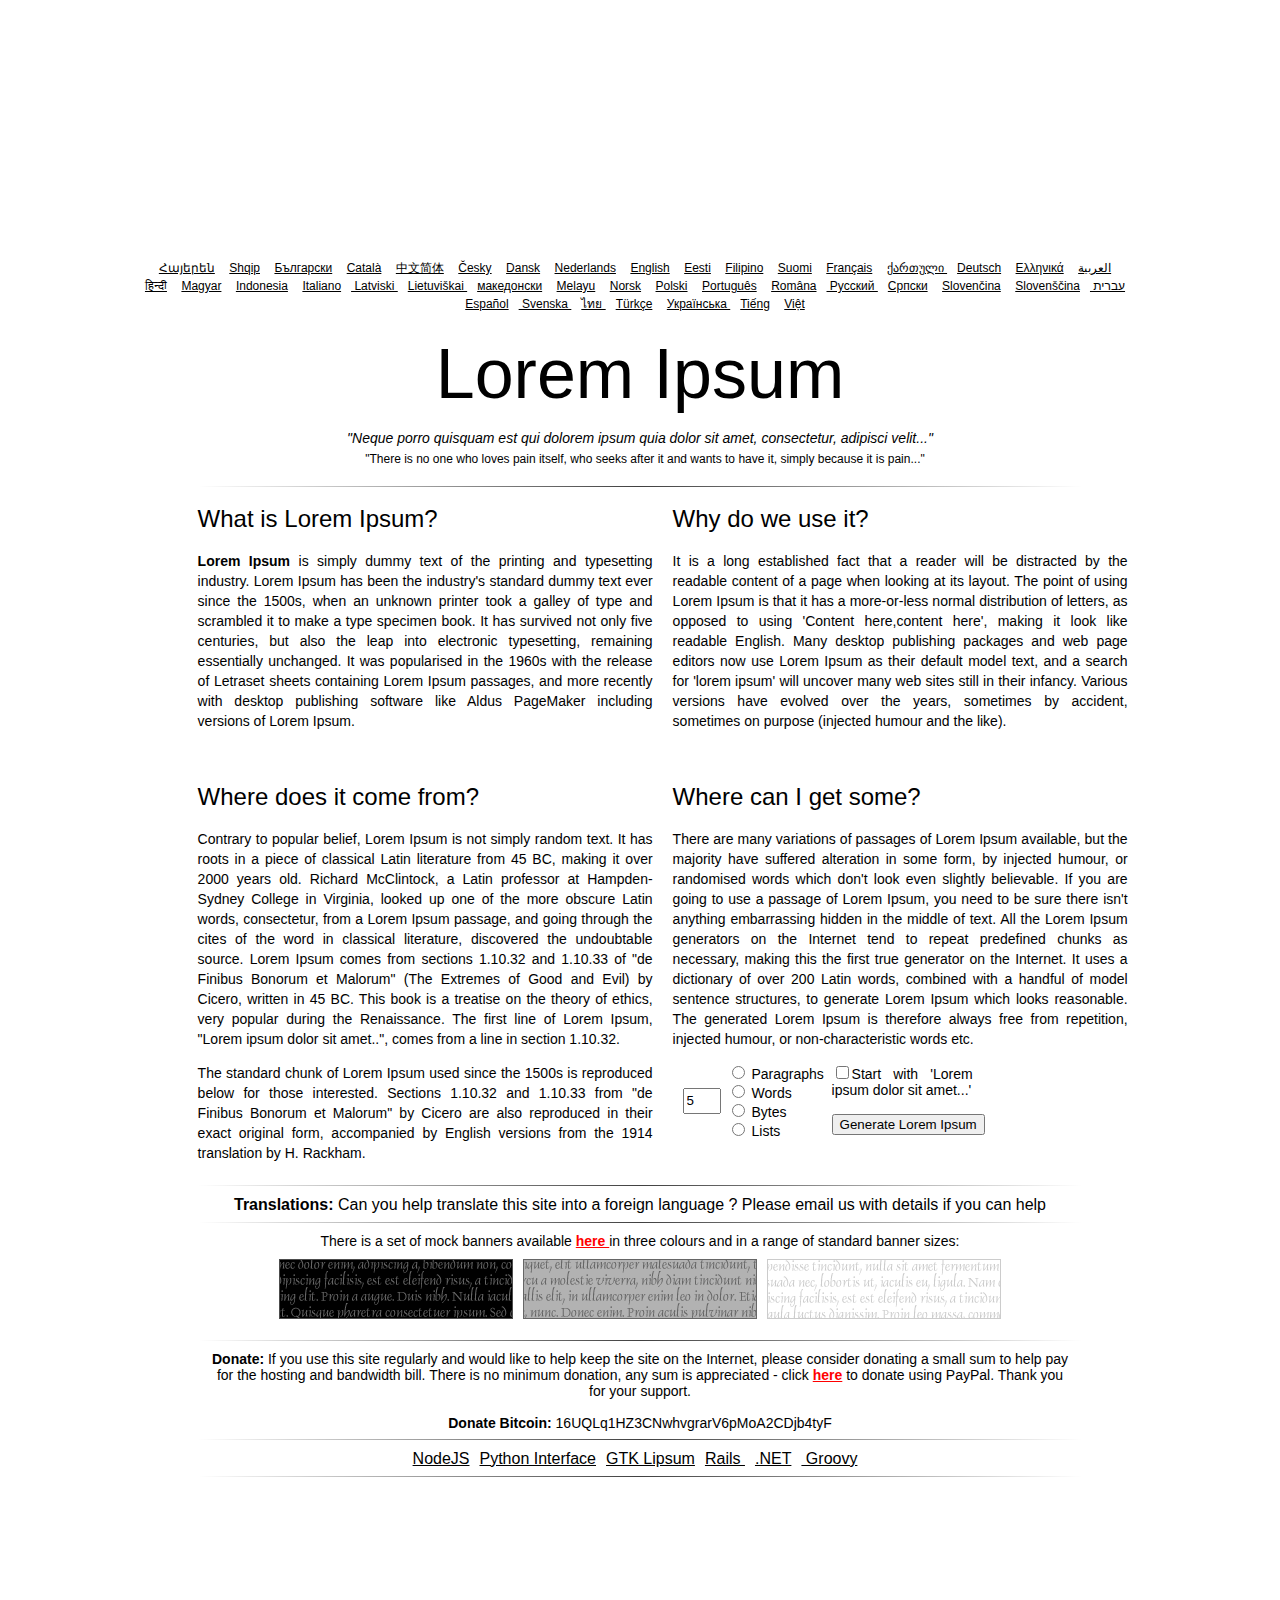
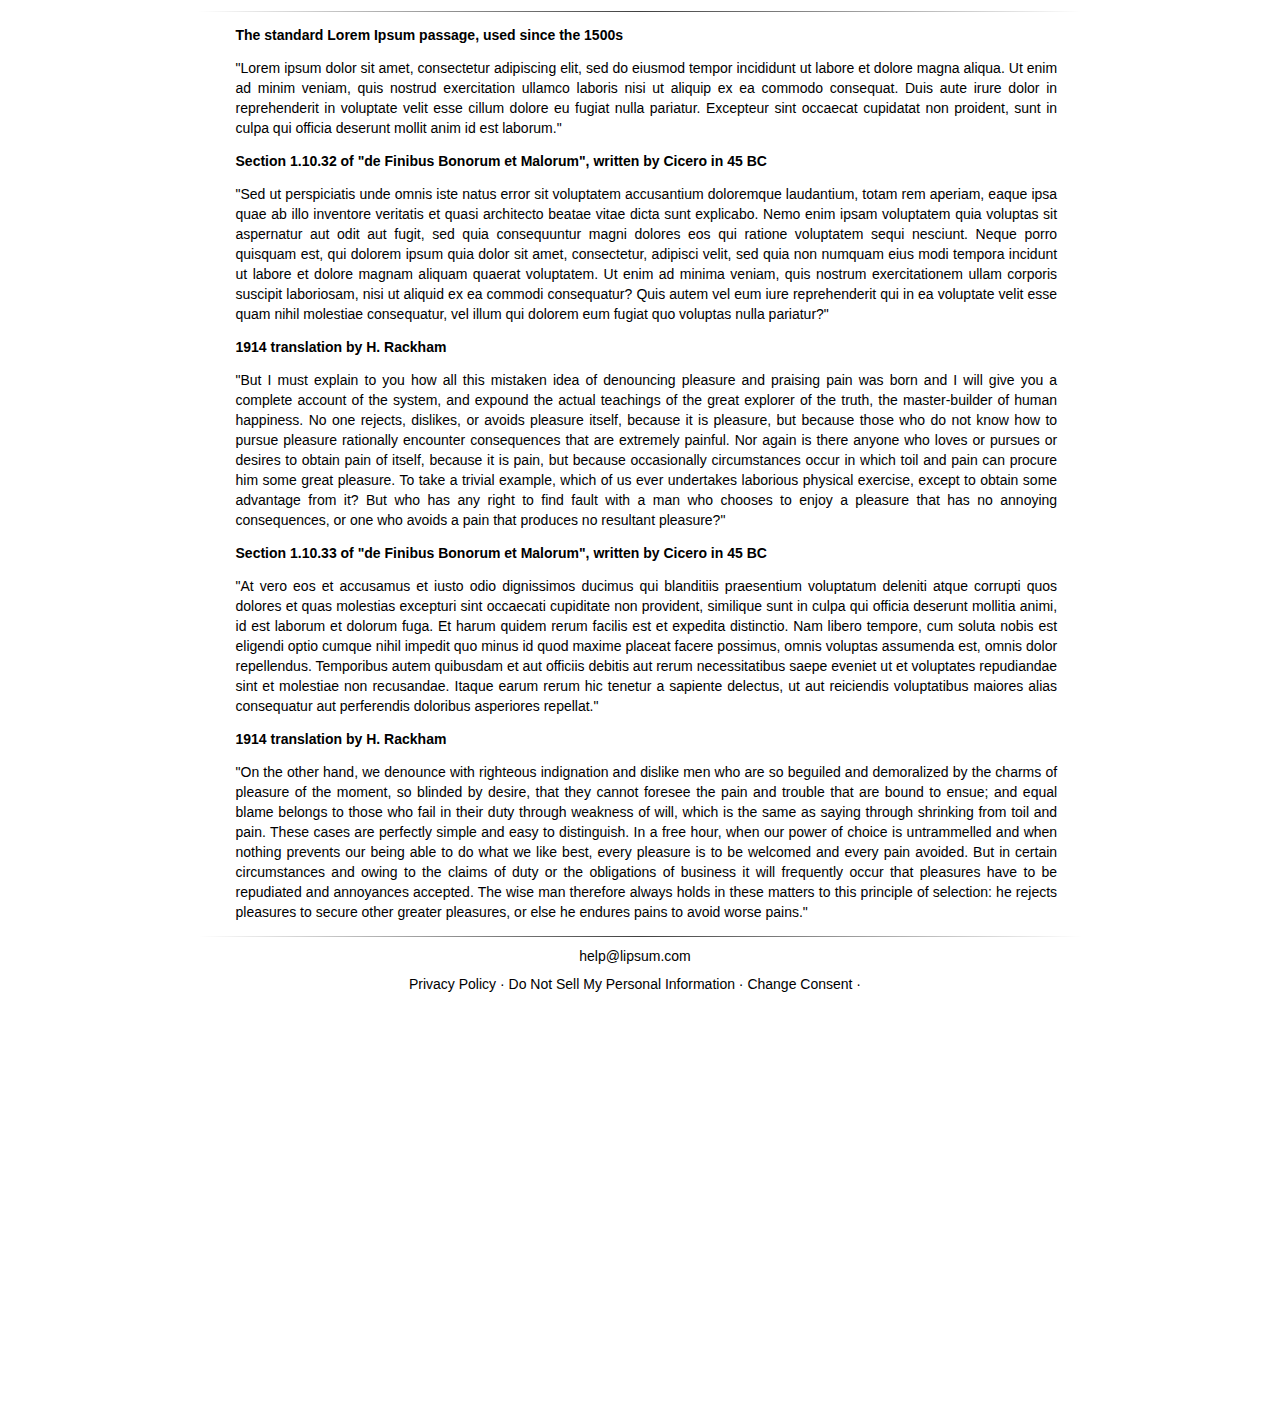
<file: index.html>
<!DOCTYPE html>
<html lang="en">
<head>
    <meta charset="UTF-8">
    <meta name="viewport" content="width=device-width, initial-scale=1.0">
    <title>Document</title>
   
    <link rel="stylesheet" href="/styles.css">
</head>
<body>
     <div style="width: 100%; height:250px;"></div>
        <div class="lang">
            <a href="">Հայերեն</a>   
            <a href="">Shqip</a>
            <a href="">‫العربية</a>
            <a href="">Български</a>
            <a href="">Català</a> 
            <a href="">中文简体</a> <a href=""> Česky</a> <a href="">Dansk</a> <a href="">Nederlands</a>
            <a href="">English</a> <a href="">Eesti</a> <a href="">Filipino</a> <a href="">Suomi</a> 
            <a href="">Français</a> <a href="">ქართული </a><a href="">Deutsch</a> <a href="">Ελληνικά</a><br>
            <a href=""> ‫עברית </a><a href="">हिन्दी</a> <a href="">Magyar</a> <a href="">Indonesia</a> 
            <a href="">Italiano</a><a href=""> Latviski </a><a href="">Lietuviškai </a><a href="">македонски</a>
            <a href="">Melayu</a> <a href="">Norsk</a> <a href="">Polski</a> <a href="">Português</a>
            <a href="">Româna</a><a href=""> Pyccкий </a><a href="">Српски</a> <a href="">Slovenčina</a> <a href="">Slovenščina</a> <br><a href=""> Español</a><a href=""> Svenska </a>
            <a href="">ไทย </a><a href="">Türkçe</a> <a href="">Українська </a><a href="">Tiếng</a> <a href="">Việt</a>
        </div>
        <div class="head">
            <h1>Lorem Ipsum</h1>
            <h4>"Neque porro quisquam est qui dolorem ipsum quia dolor sit amet, consectetur, adipisci velit..."</h4>
            <h5>"There is no one who loves pain itself, who seeks after it and wants to have it, simply because it is pain..."</h5>
            <hr>
        </div>
       
        <div class="main">
            <div class="main-1" >
                <h2>What is Lorem Ipsum?</h2>
                <p style="text-align: justify;"><strong>Lorem Ipsum </strong>is simply dummy text of the printing and typesetting  
                industry. Lorem Ipsum has been the industry's standard dummy 
                text ever since the 1500s, when an unknown printer took a galley 
                of type and scrambled it to make a type specimen book. It has 
                survived not only five centuries, but also the leap into electronic 
                typesetting, remaining essentially unchanged. It was popularised in 
                the 1960s with the release of Letraset sheets containing Lorem 
                Ipsum passages, and more recently with desktop publishing 
                software like Aldus PageMaker including versions of Lorem Ipsum.
                </p>
            </div>
            <div class="main-2" >
                <h2 >Why do we use it?</h2>
                <p >
                  It is a long established fact that a reader will be distracted by the
                  readable content of a page when looking at its layout. The point of
                  using Lorem Ipsum is that it has a more-or-less normal distribution
                  of letters, as opposed to using 'Content here,content here',
                  making it look like readable English. Many desktop publishing
                  packages and web page editors now use Lorem Ipsum as their
                  default model text, and a search for 'lorem ipsum' will uncover
                  many web sites still in their infancy. Various versions have evolved
                  over the years, sometimes by accident, sometimes on purpose
                  (injected humour and the like).
                </p>
            </div>
        
        
            <div class="main-3" >
                <h2>Where does it come from?</h2>
                <p >
                  Contrary to popular belief, Lorem Ipsum is not simply random text. 
                  It has roots in a piece of classical Latin literature from 45 BC, 
                  making it over 2000 years old. Richard McClintock, a Latin 
                  professor at Hampden-Sydney College in Virginia, looked up one of 
                  the more obscure Latin words, consectetur, from a Lorem Ipsum 
                  passage, and going through the cites of the word in classical
                  literature, discovered the undoubtable source. Lorem Ipsum 
                  comes from sections 1.10.32 and 1.10.33 of "de Finibus Bonorum 
                  et Malorum" (The Extremes of Good and Evil) by Cicero, written in
                  45 BC. This book is a treatise on the theory of ethics, very popular 
                  during the Renaissance. The first line of Lorem Ipsum, "Lorem  
                  ipsum dolor sit amet..", comes from a line in section 1.10.32. 
                </p>
                <p >
                  The standard chunk of Lorem Ipsum used since the 1500s is 
                  reproduced below for those interested. Sections 1.10.32 and 
                  1.10.33 from "de Finibus Bonorum et Malorum" by Cicero are also
                  reproduced in their exact original form, accompanied by English 
                  versions from the 1914 translation by H. Rackham.
                </p>
            </div>
            <div class="main-4">
                <h2>Where can I get some?</h2>
                <p >
                  There are many variations of passages of Lorem Ipsum available, 
                  but the majority have suffered alteration in some form, by injected 
                  humour, or randomised words which don't look even slightly 
                  believable. If you are going to use a passage of Lorem Ipsum, you 
                  need to be sure there isn't anything embarrassing hidden in the
                  middle of text. All the Lorem Ipsum generators on the Internet
                  tend to repeat predefined chunks as necessary, making this the 
                  first true generator on the Internet. It uses a dictionary of over 200 
                  Latin words, combined with a handful of model sentence 
                  structures, to generate Lorem Ipsum which looks reasonable. The 
                  generated Lorem Ipsum is therefore always free from repetition, 
                  injected humour, or non-characteristic words etc.
                </p>
               <div class="form" >
                    <div class="col-a col">
                        <input type="text" value="5" style="width: 30px; height:20px;">
                        </div>
                        <div class="col-b col">
                        <input type="radio"name="check" id="paragraphs" >
                        <label for="paragraphs">Paragraphs</label><br>
                        <input type="radio" name="check" id="words">
                        <label for="words">Words</label><br>
                        <input type="radio" name="check" id="bytes">
                            <label for="bytes">Bytes</label><br>
                            <input type="radio" name="check" id="lists">
                            <label for="lists">Lists</label>
                    </div>
                    <div class="col-c col">
                        <input type="checkbox" name="" id="start" ><label for="start" style="cursor: pointer;">Start with 'Lorem ipsum dolor sit amet...'</label><br><br>
                        <form action="/generate.html"><input type="submit" value="Generate Lorem Ipsum"></form>
                    </div>
               </div>
            </div>
        </div>
        <hr>
        <div style="text-align: center; padding-top:10px;">
            <strong>Translations:</strong> Can you help translate this site into a foreign language ? Please email us with details if you can help
        </div>
        <hr>
        <div style="text-align: center; padding-top:10px; font-size:14px;">
            There is a set of mock banners available <strong><a href="/banners.html" style="color: red;">here </a></strong>in three colours and in a range of standard banner sizes: <br>
            <img src="/images/black_234x60.gif" alt="" style="margin: 10px 5px;"><img src="/images/grey_234x60.gif" alt="" style="margin: 10px 5px; "><img src="/images/white_234x60.gif" alt="" style="margin: 10px 5px;">
        </div>
        <hr>
        <div style="text-align: center; font-size:14px; margin-top:10px; width:100%;" >
            <strong>Donate:</strong> If you use this site regularly and would like to help keep the site on the Internet, please consider donating a small sum to help pay <br>for the hosting and bandwidth bill. There is no minimum donation, any sum is appreciated - click <a href="paypal.com" style="color: red;"><strong>here</strong></a> to donate using PayPal. Thank you <br>for your support. <br><br>
           <strong> Donate Bitcoin:</strong> 16UQLq1HZ3CNwhvgrarV6pMoA2CDjb4tyF
            
        </div>
        <hr>
        <div class="foot">
            <a href="">NodeJS</a><a href="">Python Interface</a><a href="">GTK Lipsum</a><a href="">Rails </a><a href="">.NET</a><a href=""> Groovy</a>
        </div>
        <hr>
        <br><br><br><br><br><br><br>
        <hr>
        <div class="note"> 
           <div>
                <h3>The standard Lorem Ipsum passage, used since the 1500s</h3>
                <p>
                    "Lorem ipsum dolor sit amet, consectetur adipiscing elit, sed do eiusmod tempor incididunt ut labore et dolore magna aliqua. Ut enim ad
                    minim veniam, quis nostrud exercitation ullamco laboris nisi ut aliquip ex ea commodo consequat. Duis aute irure dolor in reprehenderit
                    in voluptate velit esse cillum dolore eu fugiat nulla pariatur. Excepteur sint occaecat cupidatat non proident, sunt in culpa qui officia
                    deserunt mollit anim id est laborum."
                </p>
            </div>
            <div>
                <h3>Section 1.10.32 of "de Finibus Bonorum et Malorum", written by Cicero in 45 BC</h3>
                <p>
                    "Sed ut perspiciatis unde omnis iste natus error sit voluptatem accusantium doloremque laudantium, totam rem aperiam, eaque ipsa quae ab illo inventore veritatis et quasi architecto beatae vitae dicta sunt explicabo. Nemo enim ipsam voluptatem quia voluptas sit aspernatur aut odit aut fugit, sed quia consequuntur magni dolores eos qui ratione voluptatem sequi nesciunt. Neque porro quisquam est, qui dolorem ipsum quia dolor sit amet, consectetur, adipisci velit, sed quia non numquam eius modi tempora incidunt ut labore et dolore magnam aliquam quaerat voluptatem. Ut enim ad minima veniam, quis nostrum exercitationem ullam corporis suscipit laboriosam, nisi ut aliquid ex ea commodi consequatur? Quis autem vel eum iure reprehenderit qui in ea voluptate velit esse quam nihil molestiae consequatur, vel illum qui dolorem eum fugiat quo voluptas nulla pariatur?"
                </p>
            </div>
            <div>
                <h3>1914 translation by H. Rackham</h3>
                <p>
                    "But I must explain to you how all this mistaken idea of denouncing pleasure and praising pain was born and I will give you a complete account of the system, and expound the actual teachings of the great explorer of the truth, the master-builder of human happiness. No one rejects, dislikes, or avoids pleasure itself, because it is pleasure, but because those who do not know how to pursue pleasure rationally encounter consequences that are extremely painful. Nor again is there anyone who loves or pursues or desires to obtain pain of itself, because it is pain, but because occasionally circumstances occur in which toil and pain can procure him some great pleasure. To take a trivial example, which of us ever undertakes laborious physical exercise, except to obtain some advantage from it? But who has any right to find fault with a man who chooses to enjoy a pleasure that has no annoying consequences, or one who avoids a pain that produces no resultant pleasure?"
                </p>
            </div>
            <div>
                <h3>Section 1.10.33 of "de Finibus Bonorum et Malorum", written by Cicero in 45 BC</h3>
                <p>
                    "At vero eos et accusamus et iusto odio dignissimos ducimus qui blanditiis praesentium voluptatum deleniti atque corrupti quos dolores et quas molestias excepturi sint occaecati cupiditate non provident, similique sunt in culpa qui officia deserunt mollitia animi, id est laborum et dolorum fuga. Et harum quidem rerum facilis est et expedita distinctio. Nam libero tempore, cum soluta nobis est eligendi optio cumque nihil impedit quo minus id quod maxime placeat facere possimus, omnis voluptas assumenda est, omnis dolor repellendus. Temporibus autem quibusdam et aut officiis debitis aut rerum necessitatibus saepe eveniet ut et voluptates repudiandae sint et molestiae non recusandae. Itaque earum rerum hic tenetur a sapiente delectus, ut aut reiciendis voluptatibus maiores alias consequatur aut perferendis doloribus asperiores repellat."
                </p>
            </div>
            <div>
                <h3>1914 translation by H. Rackham</h3>
                <p>
                    "On the other hand, we denounce with righteous indignation and dislike men who are so beguiled and demoralized by the charms of pleasure of the moment, so blinded by desire, that they cannot foresee the pain and trouble that are bound to ensue; and equal blame belongs to those who fail in their duty through weakness of will, which is the same as saying through shrinking from toil and pain. These cases are perfectly simple and easy to distinguish. In a free hour, when our power of choice is untrammelled and when nothing prevents our being able to do what we like best, every pleasure is to be welcomed and every pain avoided. But in certain circumstances and owing to the claims of duty or the obligations of business it will frequently occur that pleasures have to be repudiated and annoyances accepted. The wise man therefore always holds in these matters to this principle of selection: he rejects pleasures to secure other greater pleasures, or else he endures pains to avoid worse pains."
                </p>
            </div>
        </div>
        <hr>
        <div class="foot">
            <a href="mailto:help@lipsum.com" style="text-decoration: none; font-size:14px;">help@lipsum.com</a>
        </div>
        <div class="foot">
            <a href="" style="text-decoration: none; font-size:14px;">Privacy Policy · Do Not Sell My Personal Information · Change Consent · </a>
        </div>
        <div style="height: 400px;">

        </div>
</body>
</html>







































































































































































































<!---
<li> <a href="">Հայերեն</a></li>
<li> <a href="">Shqip</a></li>
<li> <a href="">‫العربية</a></li>
<li> <a href="">Български</a></li>
<li> <a href="">Català</a></li>
<li> <a href="">中文简体</a></li>
<li> <a href="">Hrvatski</a></li>
<li> <a href="">Česky</a></li>
<li> <a href="">Dansk</a></li>
<li> <a href="">Nederlands</a></li>
<li> <a href="">English</a></li>
<li> <a href="">Eesti</a></li>
<li> <a href="">Filipino</a></li>
<li> <a href="">Suomi</a></li>
<li> <a href="">Français</a></li>
<li> <a href="">ქართული</a></li>
<li><a href="">Deutsch</a></li>
<li> <a href="">Ελληνικά</a></li>
<li> <a href="">‫עברית</a></li>
<li> <a href=""> हिन्दी</a></li>
<li> <a href="">Magyar</a></li>
<li> <a href="">Indonesia</a></li>
<li> <a href="">Italiano</a></li>
<li> <a href="">Latviski</a></li>
<li> <a href=""> Lietuviškai</a></li>
<li> <a href="">македонски</a></li>
<li> <a href="">Malayu</a></li>
<li> <a href="">Norsk</a></li>
<li> <a href="">Português</a></li>
<li> <a href=""> Româna </a></li>
<li> <a href="">Pyccкий</a></li>
<li> <a href=""> Српски</a></li>
<li> <a href="">Slovenčina </a></li>
<li> <a href="">Slovenščina</a></li>
<li> <a href="">Español</a></li>
<li> <a href=""> Svenska </a></li>
<li> <a href=""> ไทย</a></li>
<li> <a href="">Türkçe</a></li>
<li> <a href="">Українська</a></li>
<li> <a href=""> Tiếng Việt</a></li>
</file>
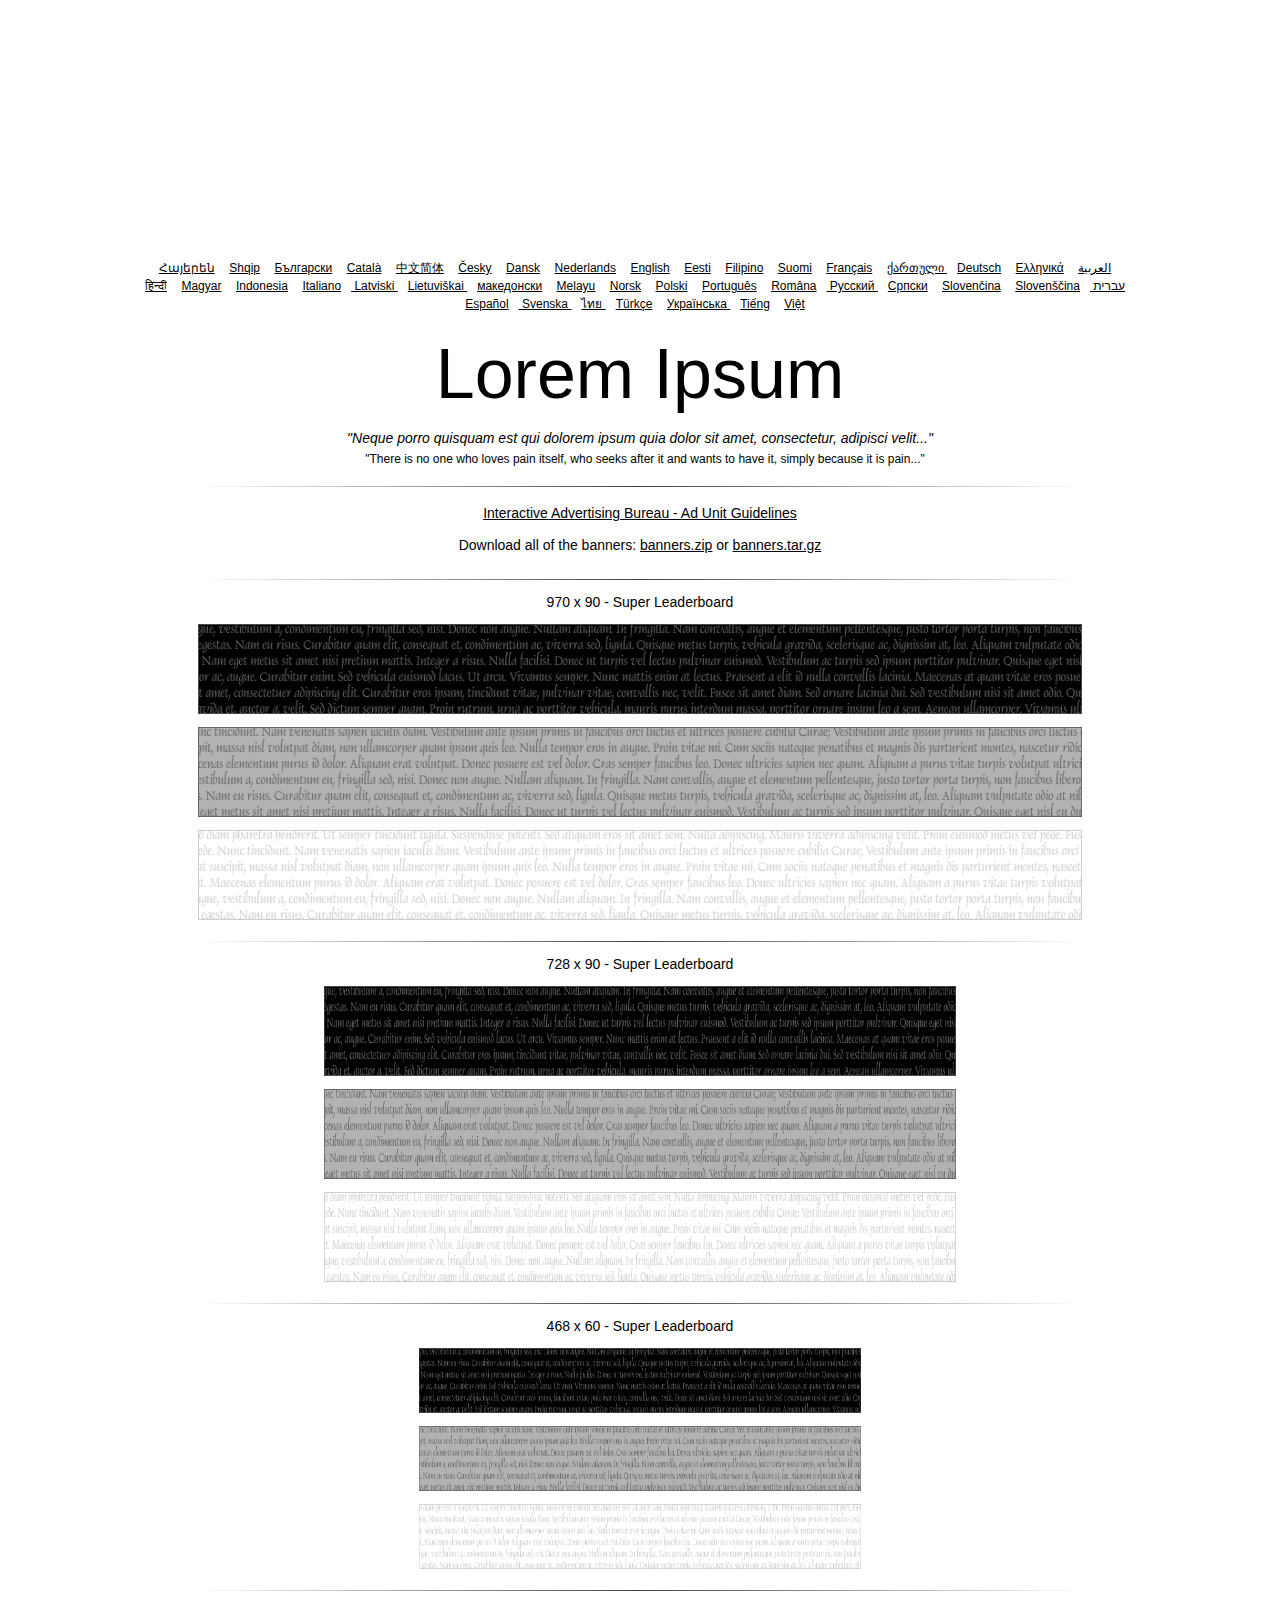
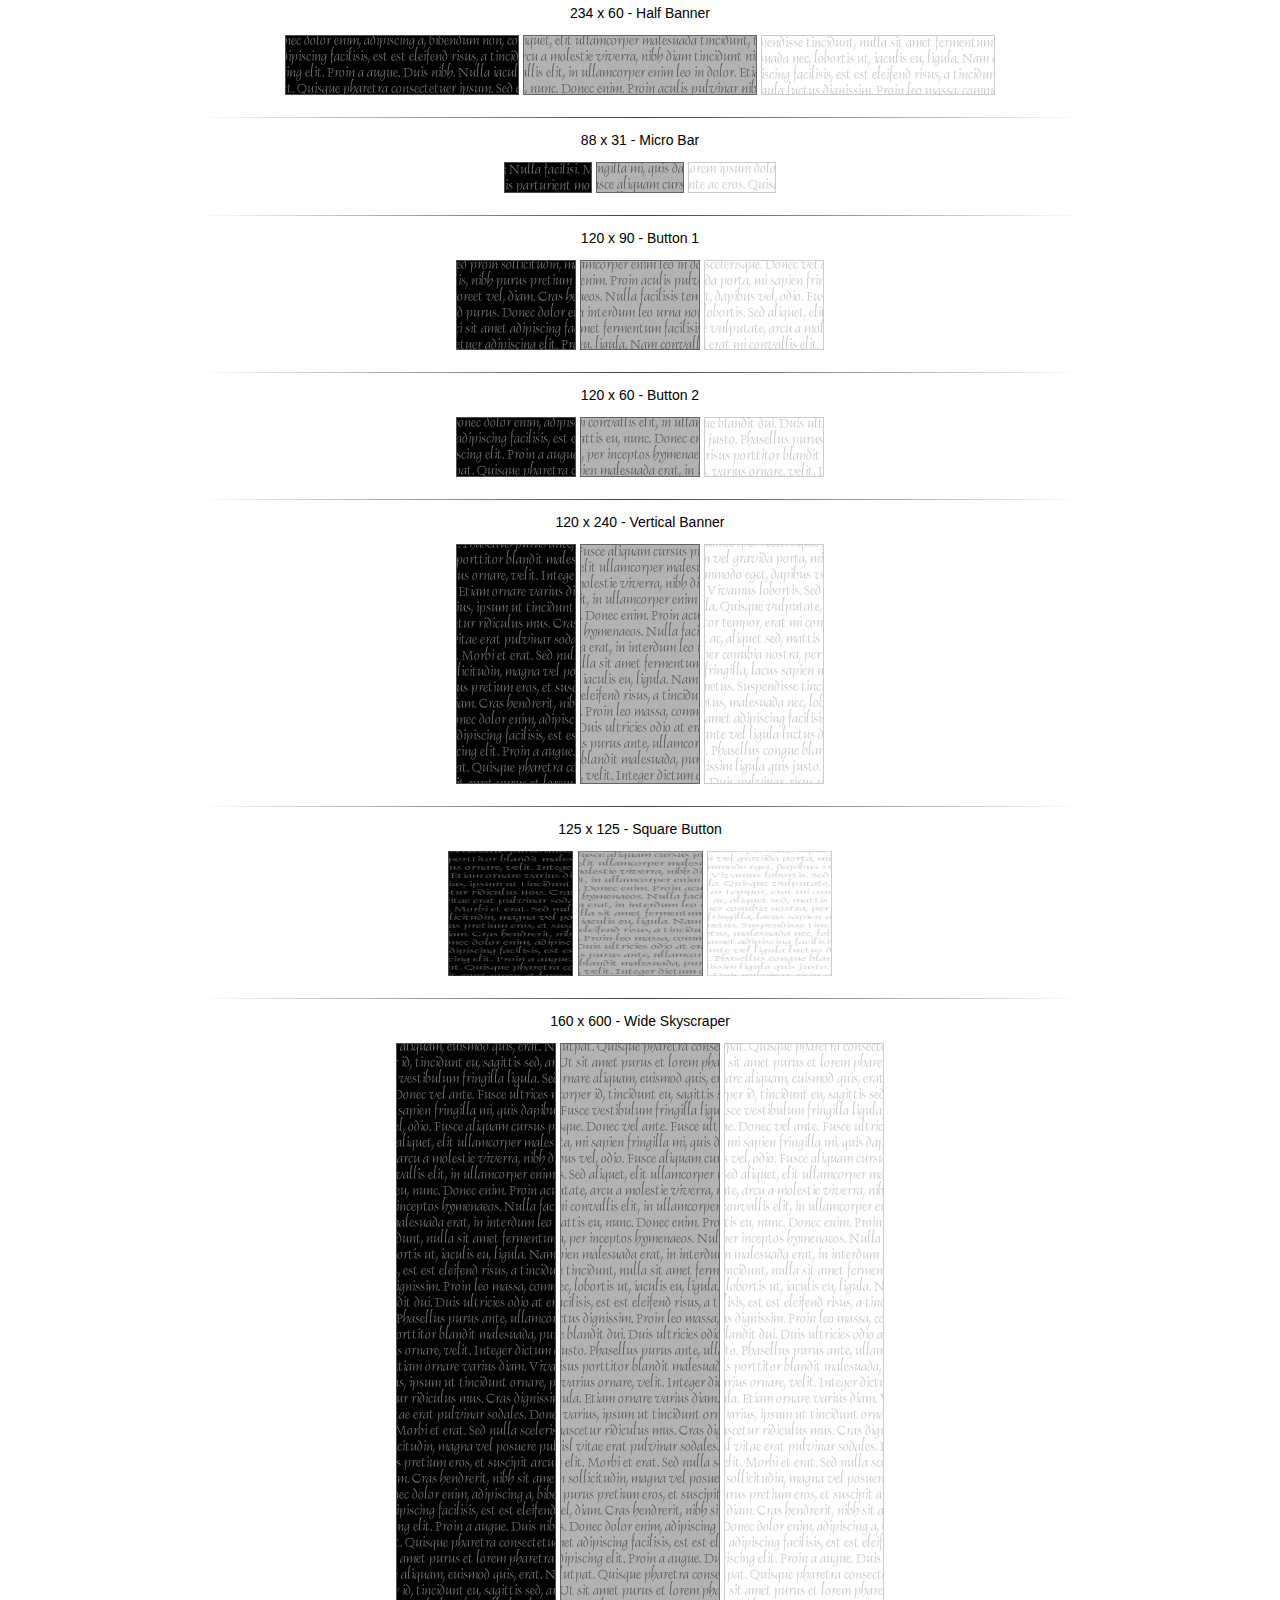
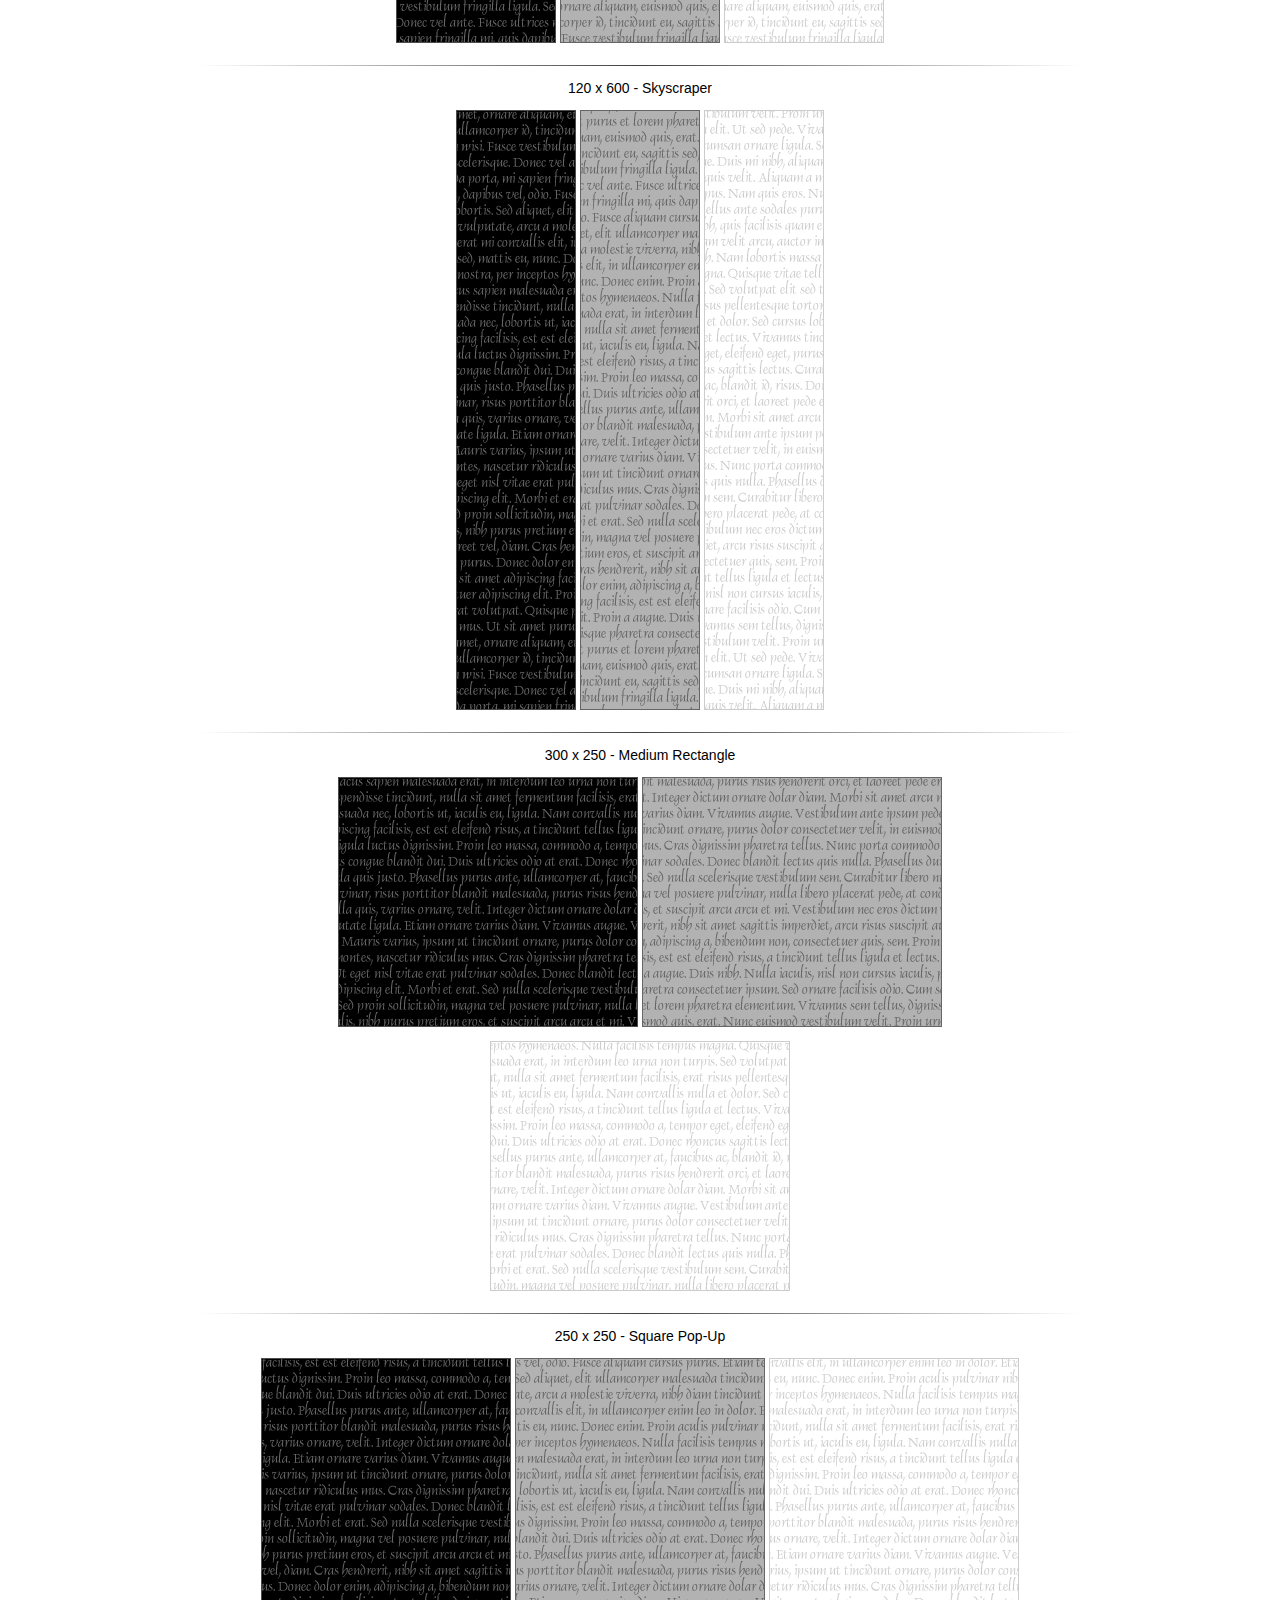
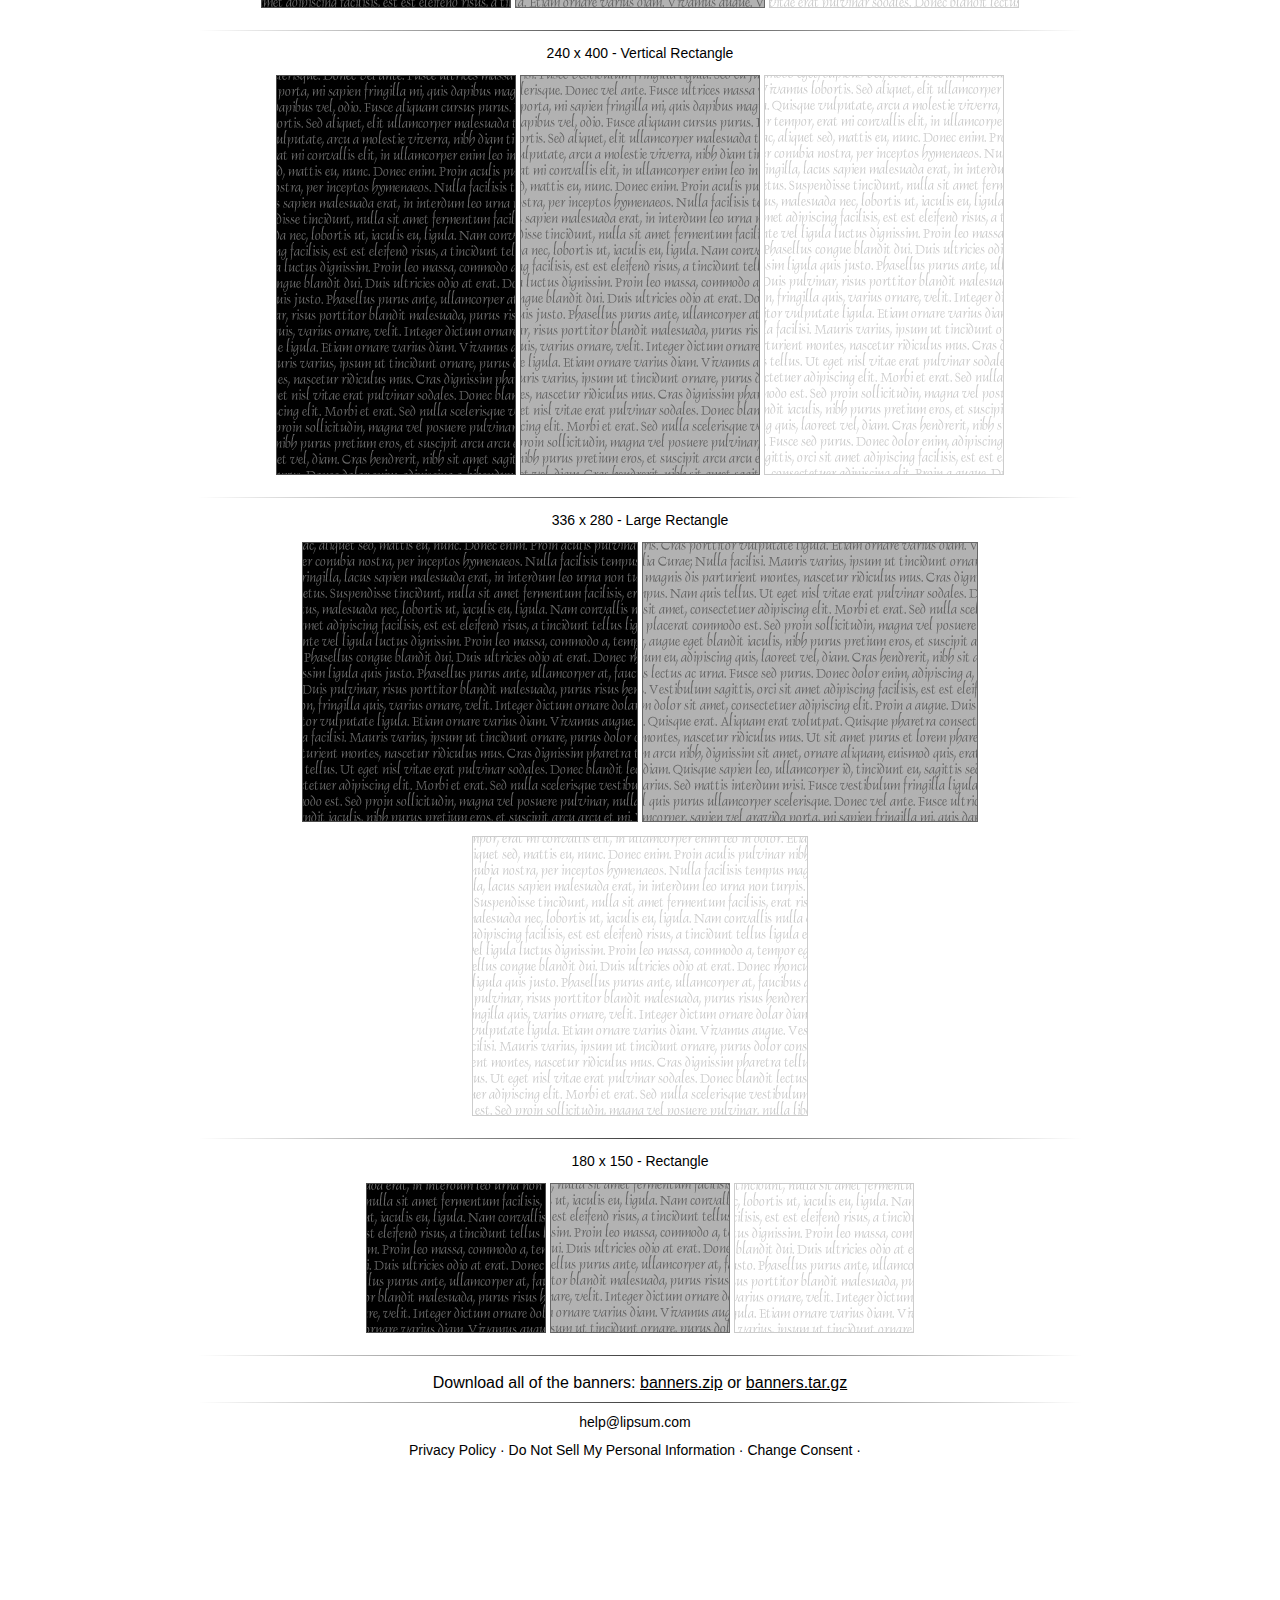
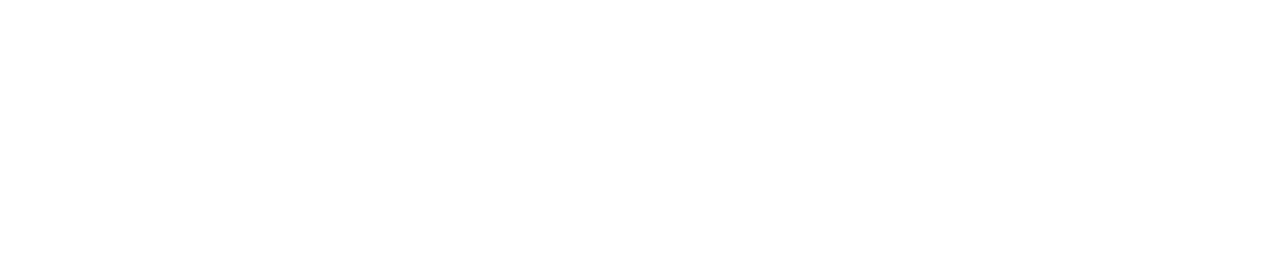
<file: banners.html>
<!DOCTYPE html>
<html lang="en">
<head>
    <meta charset="UTF-8">
    <meta name="viewport" content="width=device-width, initial-scale=1.0">
    <title>Document</title>
    <link rel="stylesheet" href="/styles.css">
</head>
<body>
    <div style="width: 100%; height:250px;"></div>
    <div class="lang">
        <a href="">Հայերեն</a>   
        <a href="">Shqip</a>
        <a href="">‫العربية</a>
        <a href="">Български</a>
        <a href="">Català</a> 
        <a href="">中文简体</a> <a href=""> Česky</a> <a href="">Dansk</a> <a href="">Nederlands</a>
        <a href="">English</a> <a href="">Eesti</a> <a href="">Filipino</a> <a href="">Suomi</a> 
        <a href="">Français</a> <a href="">ქართული </a><a href="">Deutsch</a> <a href="">Ελληνικά</a><br>
        <a href=""> ‫עברית </a><a href="">हिन्दी</a> <a href="">Magyar</a> <a href="">Indonesia</a> 
        <a href="">Italiano</a><a href=""> Latviski </a><a href="">Lietuviškai </a><a href="">македонски</a>
        <a href="">Melayu</a> <a href="">Norsk</a> <a href="">Polski</a> <a href="">Português</a>
        <a href="">Româna</a><a href=""> Pyccкий </a><a href="">Српски</a> <a href="">Slovenčina</a> <a href="">Slovenščina</a> <br><a href=""> Español</a><a href=""> Svenska </a>
        <a href="">ไทย </a><a href="">Türkçe</a> <a href="">Українська </a><a href="">Tiếng</a> <a href="">Việt</a>
    </div>
    <div class="head">
        <h1>Lorem Ipsum</h1>
        <h4>"Neque porro quisquam est qui dolorem ipsum quia dolor sit amet, consectetur, adipisci velit..."</h4>
        <h5>"There is no one who loves pain itself, who seeks after it and wants to have it, simply because it is pain..."</h5>
        <hr>
    </div><br>
    <div class="head" style="font-size: 14px;">
        <a target="_blank" href="http://www.iab.com/guidelines/iab-display-advertising-guidelines/">Interactive Advertising Bureau - Ad Unit Guidelines</a> <br><br>
        Download all of the banners: <a href="">banners.zip</a> or <a href="">banners.tar.gz</a> 
    </div><br>
    <hr>
    <div style=" font-size:14px;">
        <p style="text-align: center;">970 x 90 - Super Leaderboard</p>
        <img src="/images1/black_970x90.gif" width="70%" height="90" alt="" style="margin-left:15%; margin-bottom:10px;">
        <img src="/images1/grey_970x90.gif" width="70%" height="90" alt="" style="margin-left:15%; margin-bottom:10px;">
        <img src="/images1/white_970x90.gif" width="70%" height="90" alt="" style="margin-left:15%; margin-bottom:10px;">
    </div>
    <hr>
    <div style=" font-size:14px;">
        <p style="text-align: center;">728 x 90 - Super Leaderboard</p>
        <img src="/images1/black_970x90.gif" width="50%" height="90" alt="" style="margin-left:25%; margin-bottom:10px;">
        <img src="/images1/grey_970x90.gif" width="50%" height="90" alt="" style="margin-left:25%; margin-bottom:10px;">
        <img src="/images1/white_970x90.gif" width="50%" height="90" alt="" style="margin-left:25%; margin-bottom:10px;">
    </div>
    <hr>
    <div style=" font-size:14px;">
        <p style="text-align: center;">468 x 60 - Super Leaderboard</p>
        <img src="/images1/black_970x90.gif" width="35%" height="65" alt="" style="margin-left:32.5%; margin-bottom:10px;">
        <img src="/images1/grey_970x90.gif" width="35%" height="65" alt="" style="margin-left:32.5%; margin-bottom:10px;">
        <img src="/images1/white_970x90.gif" width="35%" height="65" alt="" style="margin-left:32.5%; margin-bottom:10px;">
    </div>
    <hr>
    <div style="text-align: center; ">
        <p style="font-size: 14px;">
            234 x 60 - Half Banner
        </p>
        <img src="/images/black_234x60.gif" width="234" height="60" alt=""  style="margin-bottom:10px;">
        <img src="/images/grey_234x60.gif" width="234" height="60" alt=""  style="margin-bottom:10px;">
        <img src="/images/white_234x60.gif" width="234" height="60" alt=""  style="margin-bottom:10px;">
    </div>
    <hr>
    <div style="text-align: center;">
        <p style="font-size: 14px;">88 x 31 - Micro Bar</p>
        <img src="/images1/black_88x31.gif" width="88" height="31" alt=""  style="margin-bottom:10px;">
        <img src="/images1/grey_88x31.gif" width="88" height="31" alt=""  style="margin-bottom:10px;">
        <img src="/images1/white_88x31.gif" width="88" height="31" alt=""  style="margin-bottom:10px;">
    </div>
    <hr>
    <div style="text-align:center;">
        <p style="font-size: 14px;">
            120 x 90 - Button 1
        </p>
        <img src="/images1/black_120x90.gif" width="120" height="90" alt="" style="margin-bottom:10px;">
        <img src="/images1/grey_120x90.gif" width="120" height="90" alt="" style="margin-bottom:10px;">
        <img src="/images1/white_120x90.gif" width="120" height="90" alt="" style="margin-bottom:10px;">
    </div>
    <hr>
    <div style="text-align: center;">
        <p style="font-size: 14px;">120 x 60 - Button 2</p>
        <img src="/images1/black_120x60.gif" width="120" height="60" alt=""style="margin-bottom:10px;">
        <img src="/images1/grey_120x60.gif" width="120" height="60" alt=""style="margin-bottom:10px;">
        <img src="/images1/white_120x60.gif" width="120" height="60" alt=""style="margin-bottom:10px;">
    </div>
    <hr>
    <div style="text-align: center;">
        <p style="font-size: 14px;">
            120 x 240 - Vertical Banner
        </p>
        <img src="/images1/black_120x240.gif" width="120" height="240" alt="" style="margin-bottom:10px;">
        <img src="/images1/grey_120x240.gif" width="120" height="240" alt="" style="margin-bottom:10px;">
        <img src="/images1/white_120x240.gif" width="120" height="240" alt="" style="margin-bottom:10px;">
    </div>
    <hr>
    <div style="text-align: center;">
        <p  style="font-size: 14px;">
            125 x 125 - Square Button
        </p>
        <img src="/images1/black_120x240.gif" width="125" height="125" alt="" style="margin-bottom:10px;">
        <img src="/images1/grey_120x240.gif" width="125" height="125" alt="" style="margin-bottom:10px;">
        <img src="/images1/white_120x240.gif" width="125" height="125" alt="" style="margin-bottom:10px;">
    </div>
    <hr>
    <div style="text-align: center;">
        <p style="font-size: 14px;">160 x 600 - Wide Skyscraper</p>
        <img src="/images1/black_160x600.gif" width="160" height="600" alt="" style="margin-bottom:10px;">
        <img src="/images1/grey_160x600.gif" width="160" height="600" alt="" style="margin-bottom:10px;">
        <img src="/images1/white_160x600.gif" width="160" height="600" alt="" style="margin-bottom:10px;">
        
    </div>
    <hr>
    <div  style="text-align: center;">
        <p style="font-size: 14px;">
            120 x 600 - Skyscraper
        </p>
        <img src="/images1/black_120x600.gif" width="120" height="600" alt=""style="margin-bottom:10px;">
        <img src="/images1/grey_120x600.gif" width="120" height="600" alt=""style="margin-bottom:10px;">
        <img src="/images1/white_120x600.gif" width="120" height="600" alt=""style="margin-bottom:10px;">
    </div>
    <hr>
    <div style="text-align: center;">
        <p  style="font-size: 14px;">
            300 x 250 - Medium Rectangle
        </p>
        <img src="/images1/black_300x250.gif" width="300" height="250" alt=""style="margin-bottom:10px;">
        <img src="/images1/grey_300x250.gif" width="300" height="250" alt="" style="margin-bottom:10px;"><br>
        <img src="/images1/white_300x250.gif" width="300" height="250" alt="" style="margin-bottom:10px;">
    </div>
    <hr>
    <div style="text-align: center;">
        <p style="font-size: 14px;">250 x 250 - Square Pop-Up</p>
        <img src="/images1/black_250x250.gif" width="250" height="250" alt="" style="margin-bottom:10px;">
        <img src="/images1/grey_250x250.gif" width="250" height="250" alt="" style="margin-bottom:10px;">
        <img src="/images1/white_250x250.gif" width="250" height="250" alt="" style="margin-bottom:10px;">
    </div>
    <hr>
    <div style="text-align: center;">
        <p style="font-size: 14px;">
            240 x 400 - Vertical Rectangle
        </p>
            <img src="/images1/black_240x400.gif" width="240" height="400" alt="" style="margin-bottom:10px;">
            <img src="/images1/grey_240x400.gif" width="240" height="400" alt="" style="margin-bottom:10px;">
            <img src="/images1/white_240x400.gif" width="240" height="400" alt="" style="margin-bottom:10px;">
    </div>
    <hr>
    <div style="text-align: center;">
        <p style="font-size: 14px;"> 
            336 x 280 - Large Rectangle 
        </p>
        <img src="/images1/black_336x280.gif" width="336" height="280" alt="" style="margin-bottom:10px;">
        <img src="/images1/grey_336x280.gif" width="336" height="280" alt="" style="margin-bottom:10px;"><br>
        <img src="/images1/white_336x280.gif" width="336" height="280" alt="" style="margin-bottom:10px;">

    </div>
    <hr>
    <div style="text-align: center;">
        <p style="font-size: 14px;">
            180 x 150 - Rectangle
        </p>
        <img src="/images1/black_180x150.gif" width="180" height="150" alt="" style="margin-bottom:10px;">
        <img src="/images1/grey_180x150.gif" width="180" height="150" alt="" style="margin-bottom:10px;">
        <img src="/images1/white_180x150.gif" width="180" height="150" alt="" style="margin-bottom:10px;">
        
    </div>
    <hr><br>
    <div class="head" style="margin-bottom: 10px;">
        Download all of the banners: <a href="">banners.zip</a> or <a href="">banners.tar.gz</a> <br>
    </div>
  
    <hr>
    <div class="foot">
        <a href="mailto:help@lipsum.com" style="text-decoration: none; font-size:14px;">help@lipsum.com</a>
    </div>
    <div class="foot">
        <a href="" style="text-decoration: none; font-size:14px;">Privacy Policy · Do Not Sell My Personal Information · Change Consent · </a>
    </div>
    <div style="height: 400px;">

    </div>

</body>
</html>
</file>
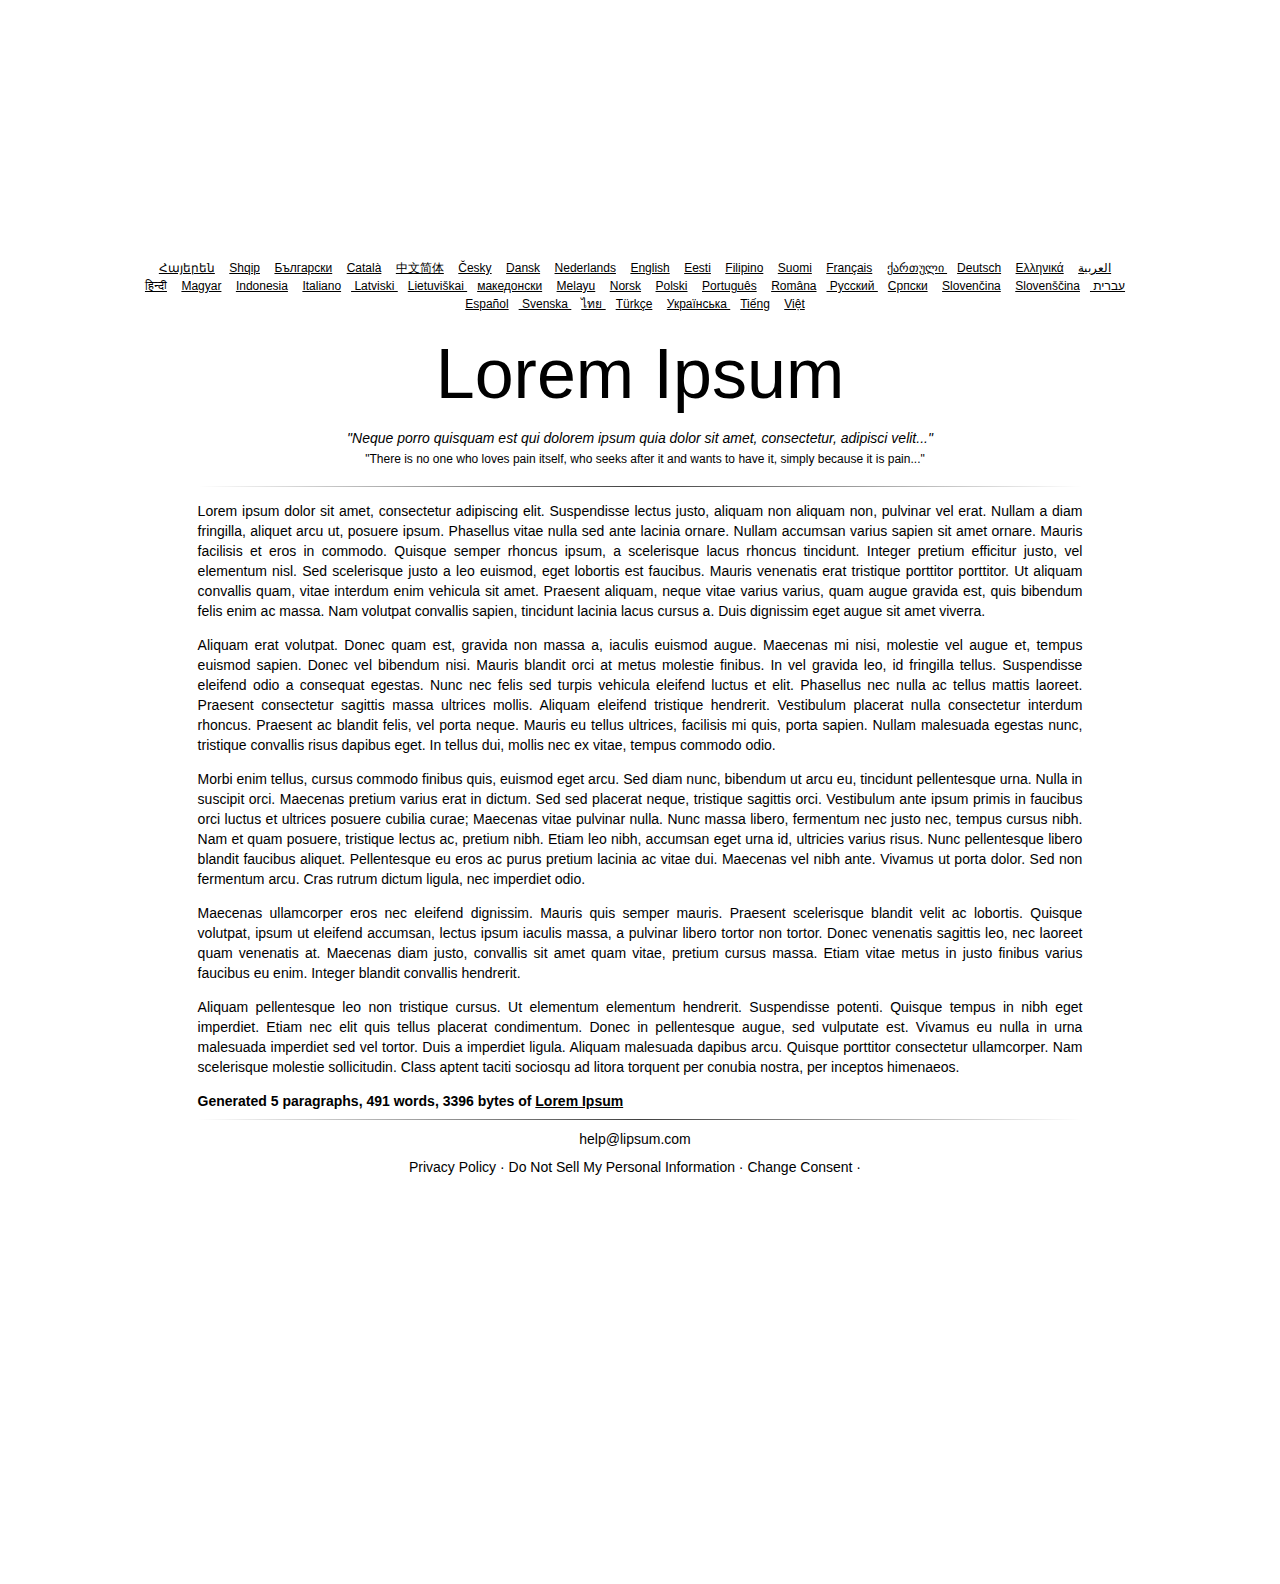
<file: generate .html>
<!DOCTYPE html>
<html lang="en">
<head>
    <meta charset="UTF-8">
    <meta name="viewport" content="width=device-width, initial-scale=1.0">
    <title>Document</title>
    <link rel="stylesheet" href="/styles.css">
</head>
<body>
    <div style="width: 100%; height:250px;"></div>
    <div class="lang">
        <a href="">Հայերեն</a>   
        <a href="">Shqip</a>
        <a href="">‫العربية</a>
        <a href="">Български</a>
        <a href="">Català</a> 
        <a href="">中文简体</a> <a href=""> Česky</a> <a href="">Dansk</a> <a href="">Nederlands</a>
        <a href="">English</a> <a href="">Eesti</a> <a href="">Filipino</a> <a href="">Suomi</a> 
        <a href="">Français</a> <a href="">ქართული </a><a href="">Deutsch</a> <a href="">Ελληνικά</a><br>
        <a href=""> ‫עברית </a><a href="">हिन्दी</a> <a href="">Magyar</a> <a href="">Indonesia</a> 
        <a href="">Italiano</a><a href=""> Latviski </a><a href="">Lietuviškai </a><a href="">македонски</a>
        <a href="">Melayu</a> <a href="">Norsk</a> <a href="">Polski</a> <a href="">Português</a>
        <a href="">Româna</a><a href=""> Pyccкий </a><a href="">Српски</a> <a href="">Slovenčina</a> <a href="">Slovenščina</a> <br><a href=""> Español</a><a href=""> Svenska </a>
        <a href="">ไทย </a><a href="">Türkçe</a> <a href="">Українська </a><a href="">Tiếng</a> <a href="">Việt</a>
    </div>
    <div class="head">
        <h1>Lorem Ipsum</h1>
        <h4>"Neque porro quisquam est qui dolorem ipsum quia dolor sit amet, consectetur, adipisci velit..."</h4>
        <h5>"There is no one who loves pain itself, who seeks after it and wants to have it, simply because it is pain..."</h5>
        <hr>
    </div>
    <div class="ipsum">
        <p>
            Lorem ipsum dolor sit amet, consectetur adipiscing elit. Suspendisse lectus justo, aliquam non aliquam non, pulvinar vel erat. Nullam a diam fringilla, aliquet arcu ut, posuere ipsum. Phasellus vitae nulla sed ante lacinia ornare. Nullam accumsan varius sapien sit amet ornare. Mauris facilisis et eros in commodo. Quisque semper rhoncus ipsum, a scelerisque lacus rhoncus tincidunt. Integer pretium efficitur justo, vel elementum nisl. Sed scelerisque justo a leo euismod, eget lobortis est faucibus. Mauris venenatis erat tristique porttitor porttitor. Ut aliquam convallis quam, vitae interdum enim vehicula sit amet. Praesent aliquam, neque vitae varius varius, quam augue gravida est, quis bibendum felis enim ac massa. Nam volutpat convallis sapien, tincidunt lacinia lacus cursus a. Duis dignissim eget augue sit amet viverra.
        </p>
        <p>
            Aliquam erat volutpat. Donec quam est, gravida non massa a, iaculis euismod augue. Maecenas mi nisi, molestie vel augue et, tempus euismod sapien. Donec vel bibendum nisi. Mauris blandit orci at metus molestie finibus. In vel gravida leo, id fringilla tellus. Suspendisse eleifend odio a consequat egestas. Nunc nec felis sed turpis vehicula eleifend luctus et elit. Phasellus nec nulla ac tellus mattis laoreet. Praesent consectetur sagittis massa ultrices mollis. Aliquam eleifend tristique hendrerit. Vestibulum placerat nulla consectetur interdum rhoncus. Praesent ac blandit felis, vel porta neque. Mauris eu tellus ultrices, facilisis mi quis, porta sapien. Nullam malesuada egestas nunc, tristique convallis risus dapibus eget. In tellus dui, mollis nec ex vitae, tempus commodo odio.
        </p>
        <p>
            Morbi enim tellus, cursus commodo finibus quis, euismod eget arcu. Sed diam nunc, bibendum ut arcu eu, tincidunt pellentesque urna. Nulla in suscipit orci. Maecenas pretium varius erat in dictum. Sed sed placerat neque, tristique sagittis orci. Vestibulum ante ipsum primis in faucibus orci luctus et ultrices posuere cubilia curae; Maecenas vitae pulvinar nulla. Nunc massa libero, fermentum nec justo nec, tempus cursus nibh. Nam et quam posuere, tristique lectus ac, pretium nibh. Etiam leo nibh, accumsan eget urna id, ultricies varius risus. Nunc pellentesque libero blandit faucibus aliquet. Pellentesque eu eros ac purus pretium lacinia ac vitae dui. Maecenas vel nibh ante. Vivamus ut porta dolor. Sed non fermentum arcu. Cras rutrum dictum ligula, nec imperdiet odio.
        </p>
        <p>
            Maecenas ullamcorper eros nec eleifend dignissim. Mauris quis semper mauris. Praesent scelerisque blandit velit ac lobortis. Quisque volutpat, ipsum ut eleifend accumsan, lectus ipsum iaculis massa, a pulvinar libero tortor non tortor. Donec venenatis sagittis leo, nec laoreet quam venenatis at. Maecenas diam justo, convallis sit amet quam vitae, pretium cursus massa. Etiam vitae metus in justo finibus varius faucibus eu enim. Integer blandit convallis hendrerit.
        </p>
        <p>
            Aliquam pellentesque leo non tristique cursus. Ut elementum elementum hendrerit. Suspendisse potenti. Quisque tempus in nibh eget imperdiet. Etiam nec elit quis tellus placerat condimentum. Donec in pellentesque augue, sed vulputate est. Vivamus eu nulla in urna malesuada imperdiet sed vel tortor. Duis a imperdiet ligula. Aliquam malesuada dapibus arcu. Quisque porttitor consectetur ullamcorper. Nam scelerisque molestie sollicitudin. Class aptent taciti sociosqu ad litora torquent per conubia nostra, per inceptos himenaeos.
        </p>
        <span>
            Generated 5 paragraphs, 491 words, 3396 bytes of <a href="/index.html" class="lorem">Lorem Ipsum</a>
        </span>

    </div>
    <hr>
    <div class="foot">
        <a href="mailto:help@lipsum.com" style="text-decoration: none; font-size:14px;">help@lipsum.com</a>
    </div>
    <div class="foot">
        <a href="" style="text-decoration: none; font-size:14px;">Privacy Policy · Do Not Sell My Personal Information · Change Consent · </a>
    </div>
    <div style="height: 400px;">

    </div>
</body>
</html>
</file>
<file: styles.css>
body{
    font-family: 'Open Sans',Arial,sans-serif;
}
.lang{
justify-content: center;
text-align: center;
margin-bottom:-30px;;
}
.lang a{
    margin-right: 10px;
    color: black;
    font-size: 12px;
    line-height: 10px;
}
.lang a:hover{
    color: red;
}
.head{
    text-align: center;
}
.head h1{
    font-size: 70px;
    line-height: 90px;
    font-weight: 400;
    font-family: 'DauphinPlain', sans-serif;
    margin-bottom: 0;
    padding-bottom: 10px;

}
.head h4{
    margin: 10px 10px 5px 10px;
    font-size: 14px;
    line-height: 18px;
    font-style: italic;
    margin-top: 0;
    font-weight: 400;
}
.head h5{
    margin: 5px 10px 20px 20px;
    font-size: 12px;
    line-height: 14px;
    font-weight: 400;
}
hr{
    clear: both;
    border: 0;
    height: 1px;
    background-image: linear-gradient(to right,rgba(0,0,0,0),rgba(0,0,0,.75),rgba(0,0,0,0));
    color: black;
    width: 70%;
    margin-bottom: 0;
}


.main {
   display:grid;
   grid-template-columns: 50% 50%;
   grid-gap: 20px;
   max-width:910px;

   margin-left: 15%;
   text-align: justify;
}


.main p{
    font-size: 14px;
    line-height: 20px;
    font-family: 'Open Sans',Arial,sans-serif;
}
.main h2{
    font-size: 24px;
    line-height: 24px;
    font-family: DauphinPlain;
    font-weight: 400;
    font-family: 'Open Sans',Arial,sans-serif;
}
.form{
    display: grid;
    grid-template-columns:18% 35% 47% ;
    min-width: 300px;
    max-width: 300px;
}
.col{
font-size: 14px;
}
.col-a{
    align-self: center;
    margin-left: 10px;
}
.foot{
    text-align: center;
    margin-top: 10px;
}
.foot a{
    color: black;
    margin-right: 10px;
    margin-bottom: 10px;
}
.foot a:hover{
    color: red;
}
.note{
  

}
.note p{
    text-align:justify;
    font-size: 14px;
    line-height: 20px;
}
.note h3{
    text-align: left;
    font-size: 14px;
    font-weight: 700;
    margin: 15px 0;
}
.note div{
    width: 65%;
    margin-left: 18%;
}



.ipsum p{
    text-align: justify;
    font-size: 14px;
    line-height: 20px;
    width: 70%;
    margin-left: 15%;
}
.ipsum span{
    font-weight: 700;
    text-align: left;
    margin-left: 15%;
    font-size: 14px;
    line-height: 20px;
}
.lorem{
    color: black;
}
.lorem:hover{
    color: red;
}
.head a{
    color: black;
}
.head a:hover{
    color: red;
}
@media screen and (max-width:992px) {
    .main{
        margin-left: 3%;
    }
    .note div{ 
        margin-left: 3%;
        width: 95%;
    }

}
</file>
